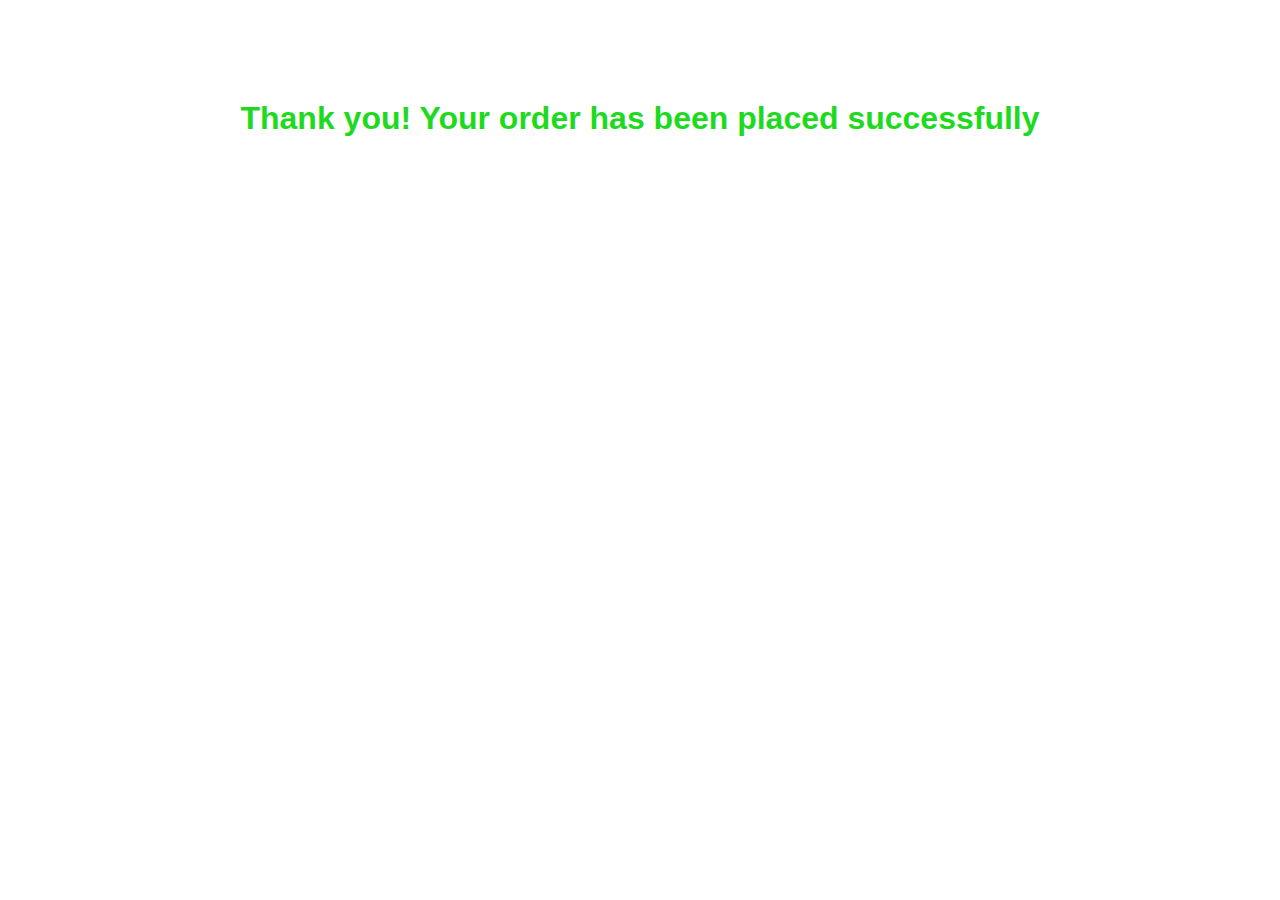
<file: thank_you_page.html>
<!DOCTYPE html>
<html lang="en">
<head>
    <meta charset="UTF-8">
    <meta name="viewport" content="width=device-width, initial-scale=1.0">
    <title>Thank You!</title>
    <style>
        /* Add your CSS styles here */
        body {
            font-family: Arial, sans-serif;
            text-align: center;
            margin-top: 100px;
        }
        h1 {
            color: #1eda1e;
        }
    </style>
</head>
<body>
    <h1>Thank you! Your order has been placed successfully</h1>
</body>
</html>
</file>
